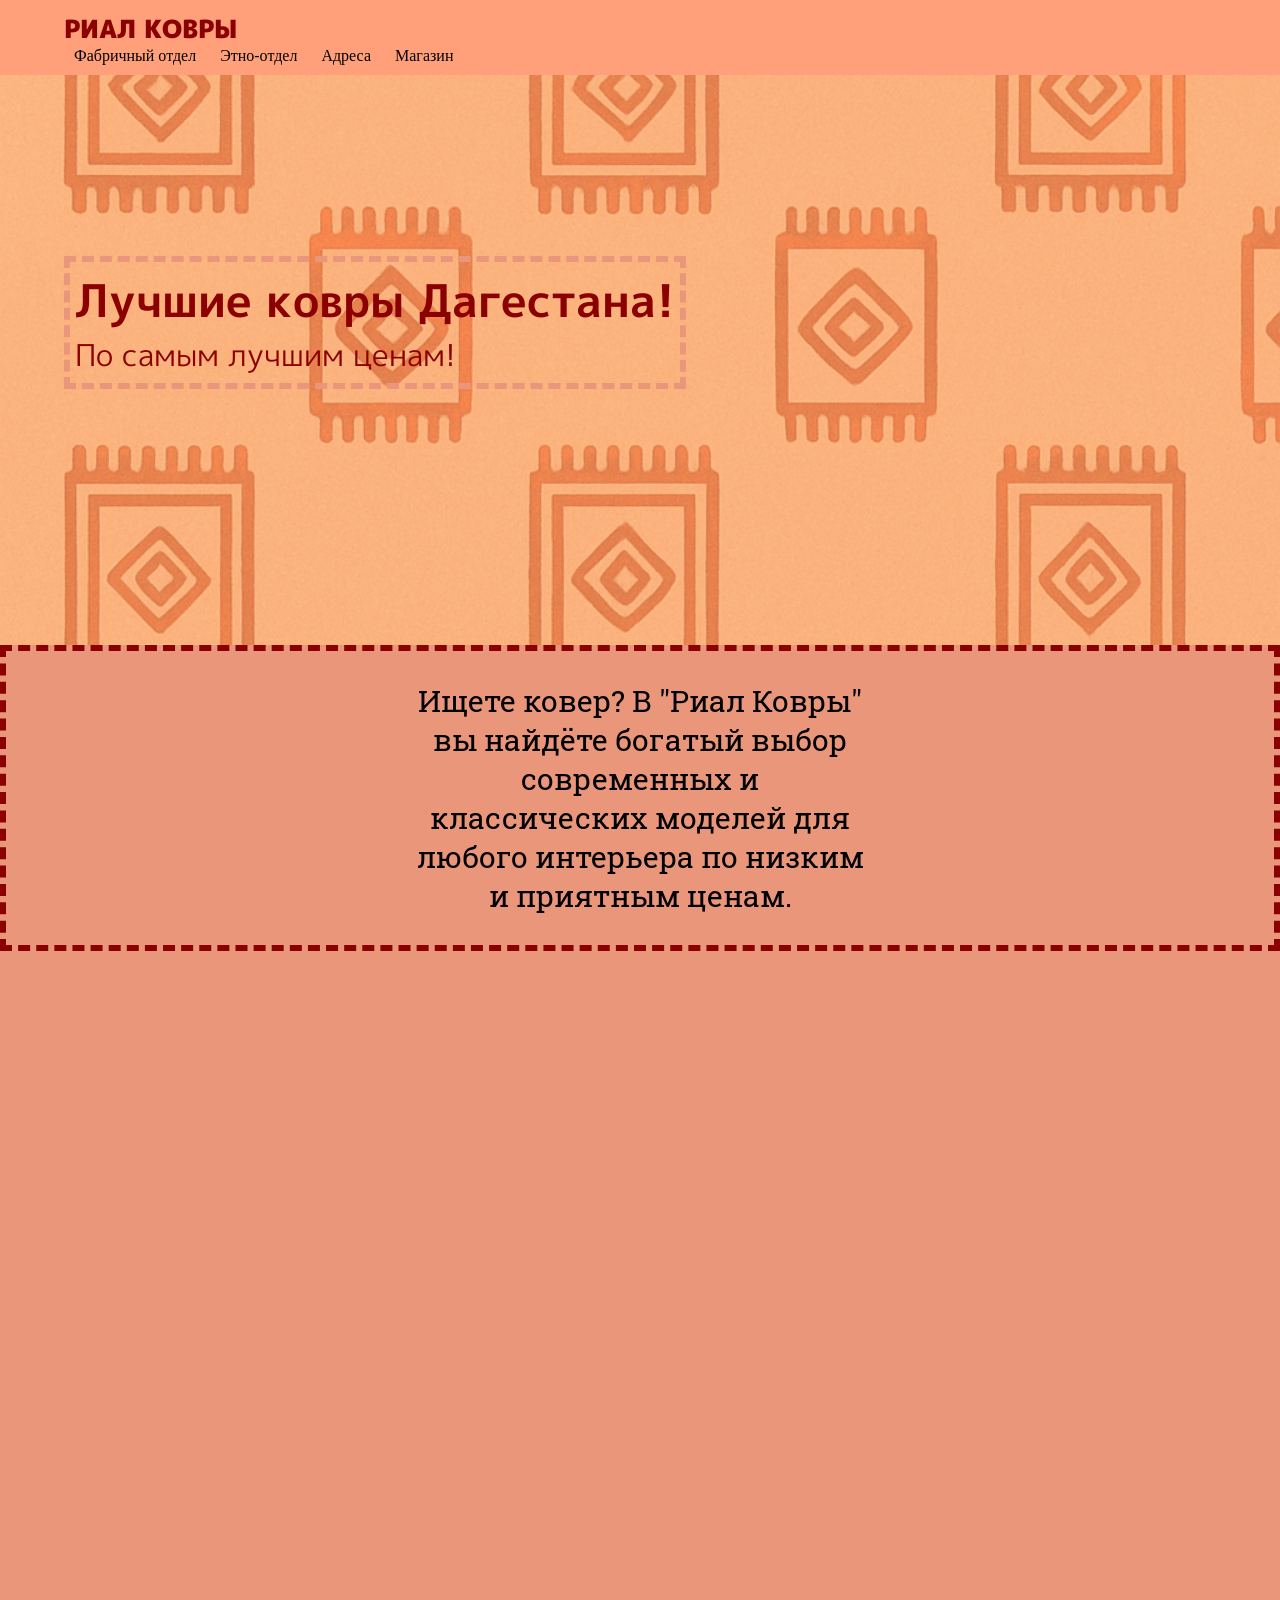
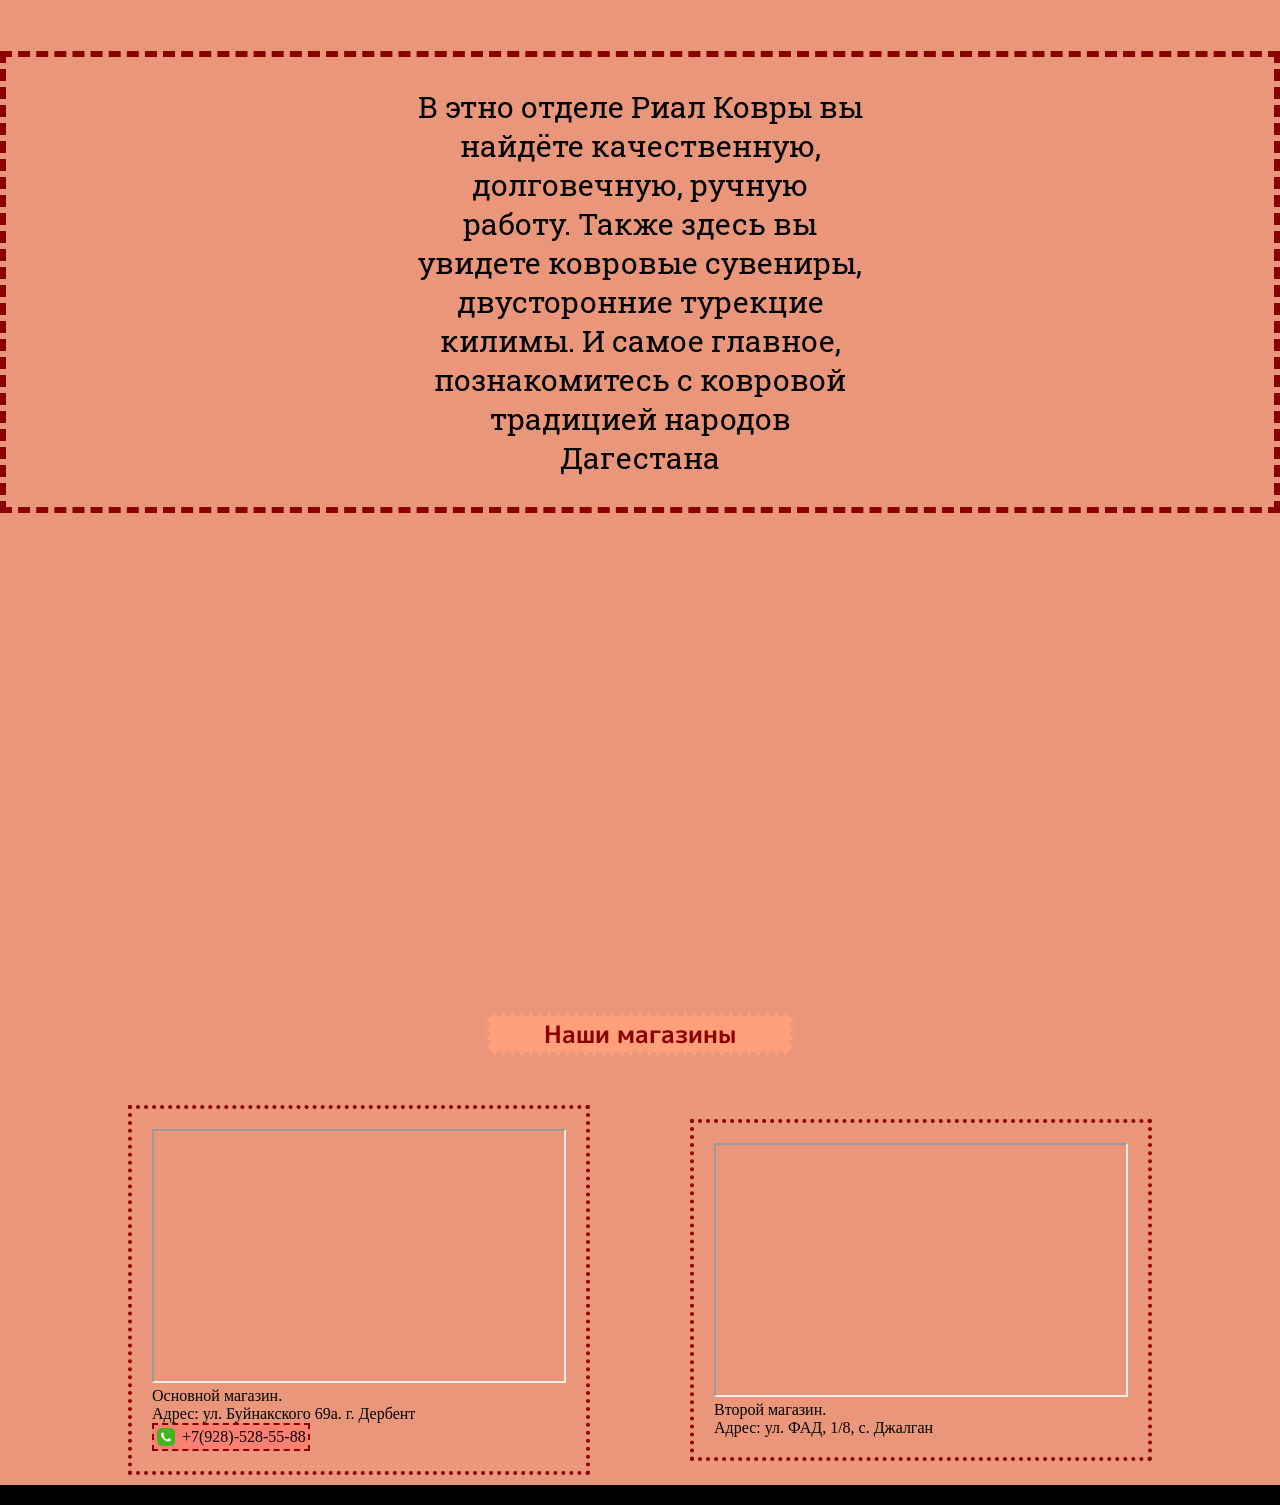
<file: index.html>
<!DOCTYPE html>
<html>
<head>
    <meta charset="UTF-8">
    <title>Риал Ковры</title>
    <link rel="stylesheet" href="style.css">

</head>
<body>
    <header>
        <p id="name">РИАЛ КОВРЫ</p>
        <div class="pustota"></div>   
        <nav>                                                                            
            <a href="#fab">Фабричный отдел</a>
            <a href="#ruchnaya">Этно-отдел</a>
            <a href="#shops">Адреса</a>
            <a href="shop.html">Магазин</a>
        </nav>       
    </header>
    <main>
        <article class="banner">
            <div id="start">
                <h1 class="start">Лучшие ковры Дагестана!</h1>
                <p class="start">По самым лучшим ценам!</p>
            </div>
        </article>
        <article class="post" id="fab">
            <p>
                Ищете ковер? В "Риал Ковры" вы найдёте богатый выбор современных
                 и классических моделей для любого интерьера по низким и приятным ценам.      
            </p>
            
        </article>
        
        <div class="razryv"></div>
        <article class="post" id="ruchnaya">
            
            <p>
                В этно отделе Риал Ковры вы найдёте качественную, долговечную, ручную работу.
                 Также здесь вы увидете ковровые сувениры, двусторонние турекцие килимы. 
                 И самое главное, познакомитесь с ковровой традицией народов Дагестана
            </p> 
        </article>
        

        <article id="shops">
            <h1 id="Map">Наши магазины</h1>        
            <div class="MapsObolochka">
            <div class="MainMap">
                <iframe src="https://yandex.ru/map-widget/v1/org/rial_kovry/235939715643/?ll=48.288668%2C42.053204&z=16" width="410" height="250" frameborder="1" allowfullscreen="true" style="position:relative;"></iframe>
                <p>Основной магазин.<br> Адрес: ул. Буйнакского 69а. г. Дербент</p>    

                <div class="whats">
                      <img src="phone.png" id="whats">
                      <p>+7(928)-528-55-88</p>
                </div>
            
                <!-- <div class="whats">
                      <img src="whatsapp.png" id="whats">
                      <p>+7(928)-528-55-88</p>
                </div> -->
            </div>


            <div class="MainMap">
               <iframe src="https://yandex.ru/map-widget/v1/org/rial_kovry/52094156210/?ll=48.296547%2C42.030805&z=16" width="410" height="250" frameborder="1" allowfullscreen="true" style="position:relative;"></iframe>
                <p>Второй магазин.<br> Адрес: ул. ФАД, 1/8, с. Джалган</p>
                
            </div>
            </div>
        </article>
    </main>
    <footer>
        <p id="premissions"></p>
    </footer>
</body>
</html>
</file>
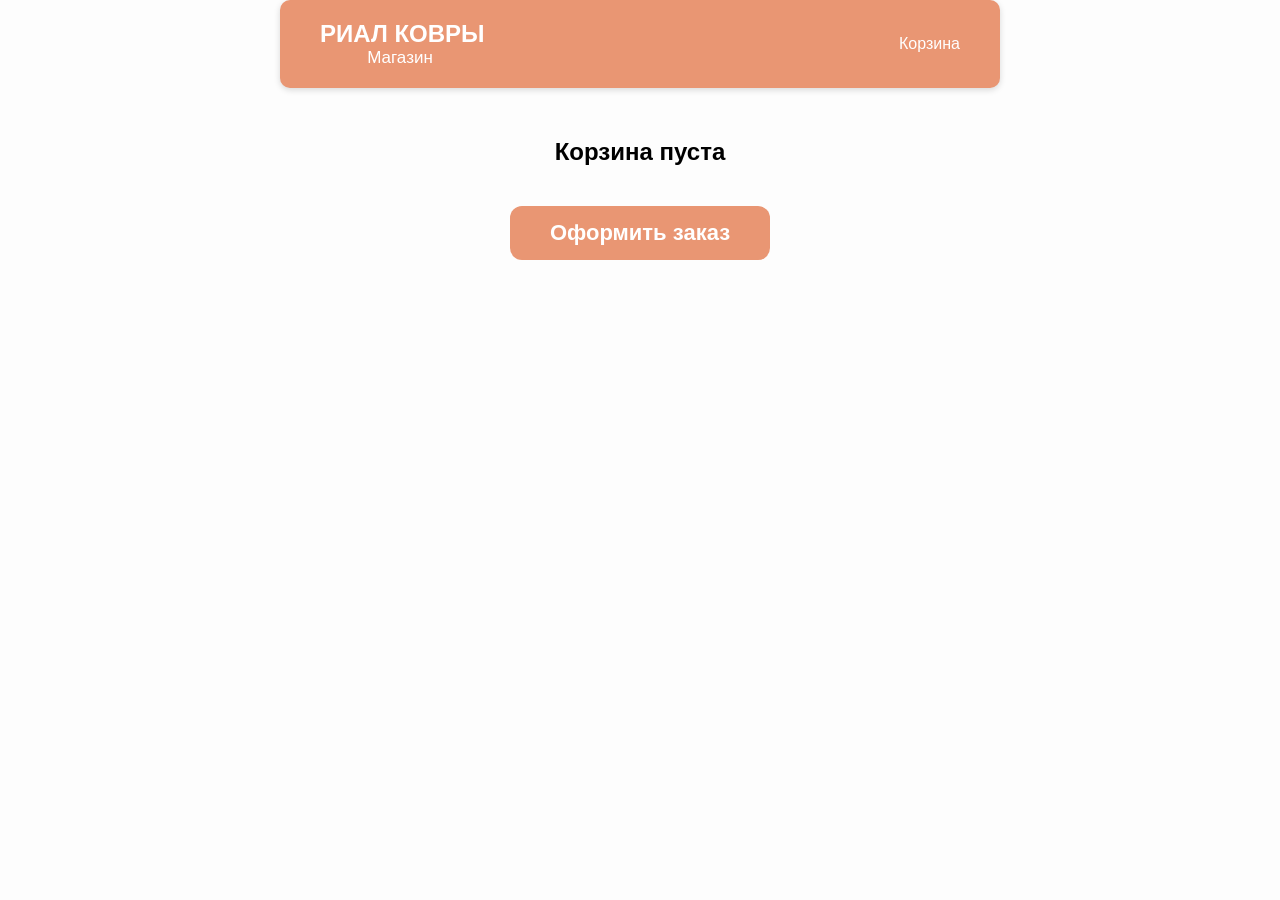
<file: Cart.html>
<!DOCTYPE html>
<html lang="ru">

<head>
  <meta charset="UTF-8" />
  <meta name="viewport" content="width=device-width, initial-scale=1.0" />
  <title>Document</title>

  <style>
    @import url("https://fonts.googleapis.com/css2?family=Honk&family=Inter:ital,opsz@0,14..32;1,14..32&family=Pacifico&family=Roboto+Condensed:ital,wght@0,100..900;1,100..900&family=Roboto+Slab:wght@100..900&family=Roboto:ital,wght@0,100..900;1,100..900&family=Winky+Rough:ital,wght@0,300..900;1,300..900&display=swap");

    * {
      margin: 0;
    }

    body {
      font-family: Arial, sans-serif;
      background-color: #fdfdfd;
    }

    /* HEADER STYLES*/

    .Header {
      display: flex;
      justify-content: center;
      z-index: 100;
      position: sticky;
      top: 0;
    }

    header {
      background-color: #e99673;
      color: white;
      padding: 20px 40px;
      display: flex;
      justify-content: space-between;
      align-items: center;
      box-shadow: 0 2px 6px rgba(0, 0, 0, 0.15);
      width: 50%;
      border-radius: 10px;
    }

    header p {
      margin: 0;
      font-size: 17px;
    }

    header a {
      margin: 0;
      font-size: 17px;
      color: white;
      text-decoration: none;
    }

    #title {
      font-size: 24px;
      display: block;
      font-weight: 600;
    }

    /*CARDS STYLES*/

    .cards {
      display: flex;
      flex-direction: column;
      align-items: center;
      gap: 30px;
      margin-top: 50px;
    }

    .card {
      display: flex;
      align-items: flex-start;
      gap: 18px;
      background: linear-gradient(145deg, #f8e4db, #fff6f3);
      padding: 18px;
      border-radius: 12px;
      width: 800px;
      font-family: "Helvetica Neue", Arial, sans-serif;
      box-sizing: border-box;
      box-shadow: 0 4px 10px rgba(0, 0, 0, 0.1);
      transition: transform 0.2s, box-shadow 0.2s;
    }

    .card:hover {
      transform: translateY(-5px);
      box-shadow: 0 8px 18px rgba(0, 0, 0, 0.15);
    }

    .card-img {
      width: 110px;
      height: 150px;
      border-radius: 4px;
    }

    .card-content {
      flex: 1 1 auto;
      min-width: 0;
    }

    .card-content h1 {
      margin: 0 0 10px 0;
      font-size: 22px;
      line-height: 1.05;
    }

    .p-bg {
      background: #e9e9e9;
      padding: 10px 12px;
      border-radius: 4px;
      margin-bottom: 14px;
    }

    .Desp-names {
      display: flex;
      justify-content: space-between;
    }

    .p-bg p {
      margin: 0;
      font-size: 14px;
      line-height: 1.35;
      color: #111;
    }

    .controls {
      display: flex;
      align-items: center;
      gap: 10px;
    }

    .btn {
      background: #ffb89b;
      border: none;
      padding: 6px 10px;
      font-size: 16px;
      border-radius: 6px;
      cursor: pointer;
      user-select: none;
      height: 30px;
      width: 30px;
      color: #e9e9e9;
      font-weight: 500;
    }

    .btn:hover {
      background: #ffa37e;
    }

    .count {
      min-width: 20px;
      text-align: center;
      font-weight: 600;
    }

    .price {
      font-size: 20px;
      font-weight: 700;
      margin-left: 12px;
      align-self: flex-end;
    }

    /* ===== КНОПКА ОФОРМЛЕНИЯ ===== */

    .order-btn {
      background-color: #e99673;
      color: #fff;
      font-size: 22px;
      padding: 14px 40px;
      border: none;
      border-radius: 12px;
      cursor: pointer;
      font-weight: 600;
      transition: background 0.2s, transform 0.2s;
    }

    .order-btn:hover {
      background-color: #ea805d;
      transform: scale(1.05);
    }

    /* ===== МОДАЛКА ===== */

    .order-overlay {
      display: none;
      position: fixed;
      inset: 0;
      background: rgba(0, 0, 0, 0.55);
      z-index: 1000;
    }

    .order-modal {
      position: absolute;
      top: 50%;
      left: 50%;
      transform: translate(-50%, -50%);
      background: #fff;
      width: 420px;
      padding: 30px 35px 35px;
      border-radius: 18px;
      box-shadow: 0 20px 40px rgba(0, 0, 0, 0.3);
      font-family: "Inter", sans-serif;
    }

    .order-modal h2 {
      margin-bottom: 25px;
      text-align: center;
      color: #4a4a4a;
    }

    /* ===== ФОРМА ===== */

    .order-modal form {
      display: flex;
      flex-direction: column;
      gap: 15px;
    }

    .order-modal input {
      padding: 14px 16px;
      font-size: 16px;
      border-radius: 10px;
      border: 1px solid #ddd;
      outline: none;
    }

    .order-modal input:focus {
      border-color: #e99673;
    }

    /* ===== КНОПКА ОТПРАВКИ ===== */

    .submit-btn {
      margin-top: 10px;
      background-color: #e99673;
      color: white;
      border: none;
      padding: 14px;
      font-size: 18px;
      font-weight: 600;
      border-radius: 12px;
      cursor: pointer;
      transition: background 0.2s, transform 0.2s;
    }

    .submit-btn:hover {
      background-color: #ea805d;
      transform: scale(1.03);
    }

    /* ===== КРЕСТИК ===== */

    .order-close {
      position: absolute;
      top: 12px;
      right: 12px;
      border: none;
      background: #e99673;
      color: #fff;
      width: 36px;
      height: 36px;
      border-radius: 10px;
      font-size: 18px;
      cursor: pointer;
    }

    .order-close:hover {
      background: #ea805d;
    }
  </style>
</head>

<body>
  <div class="Header">
    <header>
      <div>
        <a id="title" href="shop.html">РИАЛ КОВРЫ</a>
        <a href="shop.html">          Магазин</a>
      </div>
      <div class="cart">Корзина</div>
    </header>
  </div>

  <!--CARDS -->

  <main>
    <div class="cards"></div>
    <div style="display: flex; justify-content: center; margin: 40px 0">
      <button class="order-btn" onclick="openOrderModal()">
        Оформить заказ
      </button>
    </div>
  </main>
  <script src="Cart.js"></script>

  <div class="order-overlay" id="orderModal">
    <div class="order-modal">
      <button class="order-close" onclick="closeOrderModal()">✕</button>

      <h2>Оформление заказа</h2>

      <form id="orderForm" action="https://formspree.io/f/xpqwwywy" method="POST">

        <input type="text" name="name" placeholder="Имя" required />
        <input type="tel" name="phone" placeholder="Телефон" required />
        <input type="email" name="email" placeholder="Email" required />

        <!-- сюда JS положит заказ -->
        <textarea name="order" id="order" hidden></textarea>

        <button type="submit" class="submit-btn">Отправить заказ</button>
      </form>
    </div>
  </div>
</body>

</html>
</file>
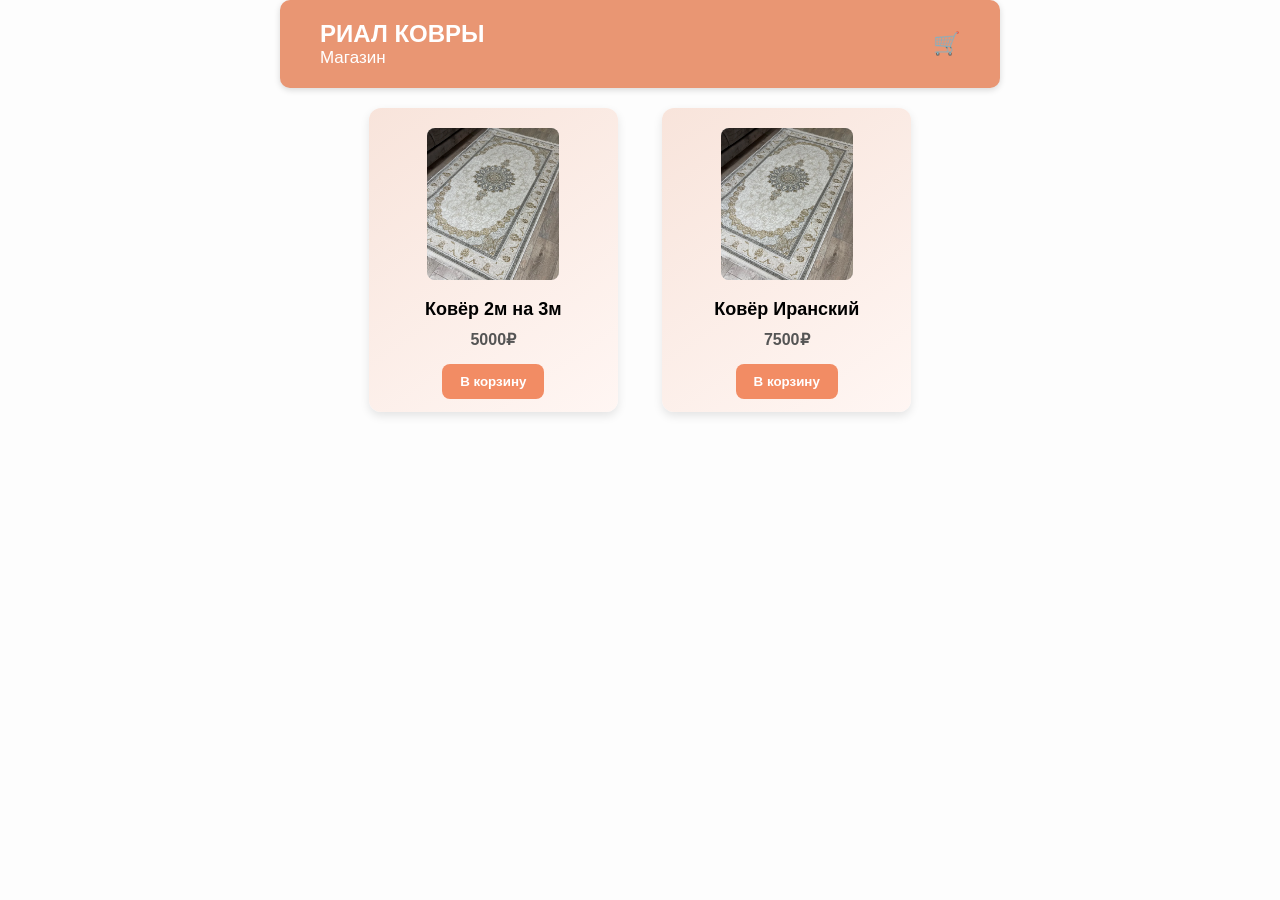
<file: shop.html>
<!DOCTYPE html>
<html lang="ru">

<head>
  <meta charset="UTF-8" />
  <meta name="viewport" content="width=device-width, initial-scale=1.0" />
  <title>РИАЛ КОВРЫ</title>
  <style>
    @import url('https://fonts.googleapis.com/css2?family=Honk&family=Inter:ital,opsz@0,14..32;1,14..32&family=Pacifico&family=Roboto+Condensed:ital,wght@0,100..900;1,100..900&family=Roboto+Slab:wght@100..900&family=Roboto:ital,wght@0,100..900;1,100..900&family=Winky+Rough:ital,wght@0,300..900;1,300..900&display=swap');

    * {
      margin: 0;
    }

    body {
      margin: 0;
      font-family: Arial, sans-serif;
      background-color: #fdfdfd;

    }

    .Header {
      display: flex;
      justify-content: center;
      z-index: 100;
      position: sticky;
      top: 0;
    }

    header {
      background-color: #e99673;
      color: white;
      padding: 20px 40px;
      display: flex;
      justify-content: space-between;
      align-items: center;
      box-shadow: 0 2px 6px rgba(0, 0, 0, 0.15);
      width: 50%;
      border-radius: 10px;
    }

    header h1 {
      margin: 0;
      font-size: 24px;
    }

    header p {
      margin: 0;
      font-size: 17px;
    }

    main {
      display: flex;
      flex-direction: column;
      align-items: center;
    }

    .cards {
      display: flex;
      width: 50%;
      justify-content: space-between;
      flex-wrap: wrap;
      align-content: space-evenly;
    }

    .cart {
      font-size: 22px;
      cursor: pointer;
      transition: transform 0.2s;
    }

    .cart:hover {
      transform: scale(1.1);
    }

    .card {
      background: linear-gradient(145deg, #f8e4db, #fff6f3);
      border-radius: 12px;
      box-shadow: 0 4px 10px rgba(0, 0, 0, 0.1);
      padding: 20px;
      text-align: center;
      transition: transform 0.2s, box-shadow 0.2s;
      margin: 20px;
      display: inline-block;
      vertical-align: top;
      height: 264px;
      width: 209px;
    }
    .cart>a{
      text-decoration: none;
    }

    .card:hover {
      transform: translateY(-5px);
      box-shadow: 0 8px 18px rgba(0, 0, 0, 0.15);  
    }

    .card>.image {
      width: 132px;
      height: 152px;
      background: #ddd;
      border-radius: 8px;
      margin: 0 auto 15px;
    }

    .title {
      font-size: 18px;
      font-weight: bold;
      margin-bottom: 10px;
    }

    .price {
      color: #555;
      font-weight: bold;
      margin-bottom: 15px;
    }

    .btn {
      display: inline-block;
      background: #f28c64;
      color: white;
      padding: 10px 18px;
      border-radius: 8px;
      border: 0;
      font-weight: bold;
      transition: background 0.2s, transform 0.2s;
    }

    .btn:hover {
      background: rgb(220, 99, 55);
    }

    .overlay {
      display: none;
      position: fixed;
      top: 0;
      left: 0;
      width: 100%;
      height: 100%;
      background: rgba(0, 0, 0, 0.5);
      z-index: 999;
    }

    .modal {
      position: absolute;
      top: 50%;
      left: 50%;
      transform: translate(-50%, -50%);
      background: #fff;
      border-radius: 20px;
      text-align: center;
      box-shadow: 0 10px 20px rgba(0, 0, 0, 0.3);
      width: 1229px;
      height: 739px;
    }

    .obolochka {
      display: flex;
      align-items: flex-start;
      width: 100%;
      height: 100%;
    }

    .grayBack {
      background-color: #ebebeb;
      border-radius: 20px;
      height: 100%;
      width: 44.4%;
      display: flex;
      justify-content: center;
      align-items: center;
    }

    .grayBack>img {
      height: 554px;
      width: 367px;
    }

    .texts {
      display: flex;
      flex-direction: column;
      justify-content: space-evenly;
      align-items: center;
      width: 50%;
      height: 100%;
    }

    .texts>h1 {
      color: #4a4a4a;
      font-family: "Inter", sans-serif;
      font-size: 40px;
      display: inline-flex;
    }

    .texts>p{
      background-color: #e99673;
      color: #fff;
      padding: 10px 190px;
      border-radius: 10px;
    }


    .downElements>.despretion{
      height: 280px;
      width: 474px;
      background-color: #EDEDED;
      text-align: left;
      padding: 15px 20px;
      font-family: "Inter", sans-serif;
      font-size: 18px;
      margin-bottom: 50px;
      border-radius: 10px;
    }
    .downElements>.Cost{
      text-align: left;
      margin-top: 10px;
      margin-left: 10px;
      font-size: 25px;
      color: #4a4a4a;
      font-weight: 600;
    }
    .downElements>.Buy{
      background-color: #E9967A;
      color: #fff;
      border-radius: 10px;
      border: none;
      text-align: center;
      width: 484px;
      height: 59px;
      font-size: 27px;
      font-family: "Inter", sans-serif;
      font-weight: 600;
      transition: background 0.2s, transform 0.2s;
      margin-top: 10px;
    }
    .downElements>.Buy:hover{
      background-color: #ea805d;
      color: #fff;
      transform: scale(1.05);
    }

    .leftRightBtn{
      border-radius: 45px;
      border: none;
      color: white;
      background-color: #E9967A;
      height: 50px;
      width: 50px;
      font-size: 25px;
      padding-bottom: 7px;
      font-weight: 900;
    }

    .closeModal{
        height: 50px;
        width: 50px;
        position: absolute;
        border-radius: 15px;
        border: none;
        background-color: #E9967A;
        font-size: 30px;
        font-weight: 800;
        color: white;
    }

    .closeModal:hover{
      background-color: #ea805d;
    }
    #titleP{
      display: flex;
    }
    #titleP::before{
      gap: 100px;
    }

    /*медиа запросы*/
    @media (max-width: 1024px) {
  header {
    width: 70%;
  }

  .cards {
    width: 80%;
  }

  .modal {
    width: 90%;
    height: auto;
  }

  .grayBack img {
    height: 380px;
    width: 260px;
  }

  .texts > p {
    padding: 10px 80px;
  }

  /* убираем фиксированную высоту */
.downElements > .despretion {
  height: auto;        /* ← было 280px */
  width: 100%;
  background-color: #EDEDED;
  text-align: left;
  padding: 15px 20px;
  font-family: "Inter", sans-serif;
  font-size: 18px;
  margin-bottom: 20px;
  border-radius: 10px;
}


.texts {
  display: flex;
  flex-direction: column;
  justify-content: flex-start;  
  align-items: center;
  width: 50%;
  height: 100%;
  gap: 20px;                     
  padding: 20px 0;
}

  .downElements > .Buy {
    width: 360px;
  }
}

@media (max-width: 600px) {
  header {
    width: 85%;
    padding: 14px 20px;
  }

  header h1 {
    font-size: 18px;
  }

  #titleP{
    gap: 50px;
  }

  .cards {
    width: 95%;
    justify-content: center;
  }

  .card {
    width: 110px;
    height: auto;
    margin: 10px;
    padding: 14px;
  }

  .card > .image {
    width: 90px;
    height: 110px;
  }

  .title {
    font-size: 15px;
  }

  /* Модалка — вертикальная на мобилке */
  .modal {
    width: 95%;
    height: 80vh;
    overflow-y: auto;
    border-radius: 14px;
  }

  .obolochka {
    flex-direction: column;
    align-items: center;
  }

  .grayBack {
    width: 100%;
    border-radius: 14px 14px 0 0;
    padding: 20px 0;
    height: 70%;
  }

  .grayBack > img {
    height: 260px;
    width: 180px;
  }

  .texts {
    width: 90%;
    padding: 20px 0;
    height: auto;
    gap: 10px;
  }

  .texts > h1 {
    font-size: 26px;
    text-align: center;
  }

  .texts > p {
    padding: 8px 30px;
    font-size: 14px;
    width: 75%;
  }

  .downElements{
    width: 85%;
  }

  .downElements > .despretion {
    width: 100%;
    font-size: 15px;
    height: auto;
    margin-bottom: 20px;
  }

  .downElements > .Cost {
    font-size: 20px;
  }

  .downElements > .Buy {
    width: 100%;
    font-size: 20px;
    height: 50px;
  }

  .closeModal {
    top: 8px;
    right: 8px;
  }
} 
@media (max-width: 880px){
  .downElements > .despretion{
    width: 80%;
  }
}
  </style>
</head>

<body>
  <div class="Header">
    <header>
      <div>
        <h1>РИАЛ КОВРЫ</h1>
        <p id="titleP">Магазин</p>
      </div>
      <div class="cart"><a href="Cart.html">🛒</a></div>
    </header>
  </div>

  <main>





    <!-- товары -->



    <div id="cardsContainer">
      
    </div>
  </main>





  
  <!--Окна товаров-->





<div id="productModal" class="overlay">
  <div class="modal">
    <div class="obolochka">

      <div class="grayBack">
        <button onclick="prevImage()" class="leftRightBtn" style="margin-right:20px;">←</button>

        <img id="galleryImage">

        <button onclick="nextImage()" class="leftRightBtn" style="margin-left:20px;">→</button>
      </div>

      <div class="texts">

        <div style="display:flex;width:100%;justify-content:end;">
          <button onclick="closeModal()" class="closeModal">
            X
          </button>
        </div>

        <h1 id="productTitle"></h1>

        <p>Характеристики</p>

        <div class="downElements">

          <p class="despretion" id="productDescription"></p>

          <p class="Cost" id="productPrice"></p>

          <button class="Buy" id="buyButton">
            Добавить в корзину
          </button>

        </div>

      </div>

    </div>
  </div>
</div>




  <script src="shop.js"></script>
</body>

</html>
</file>
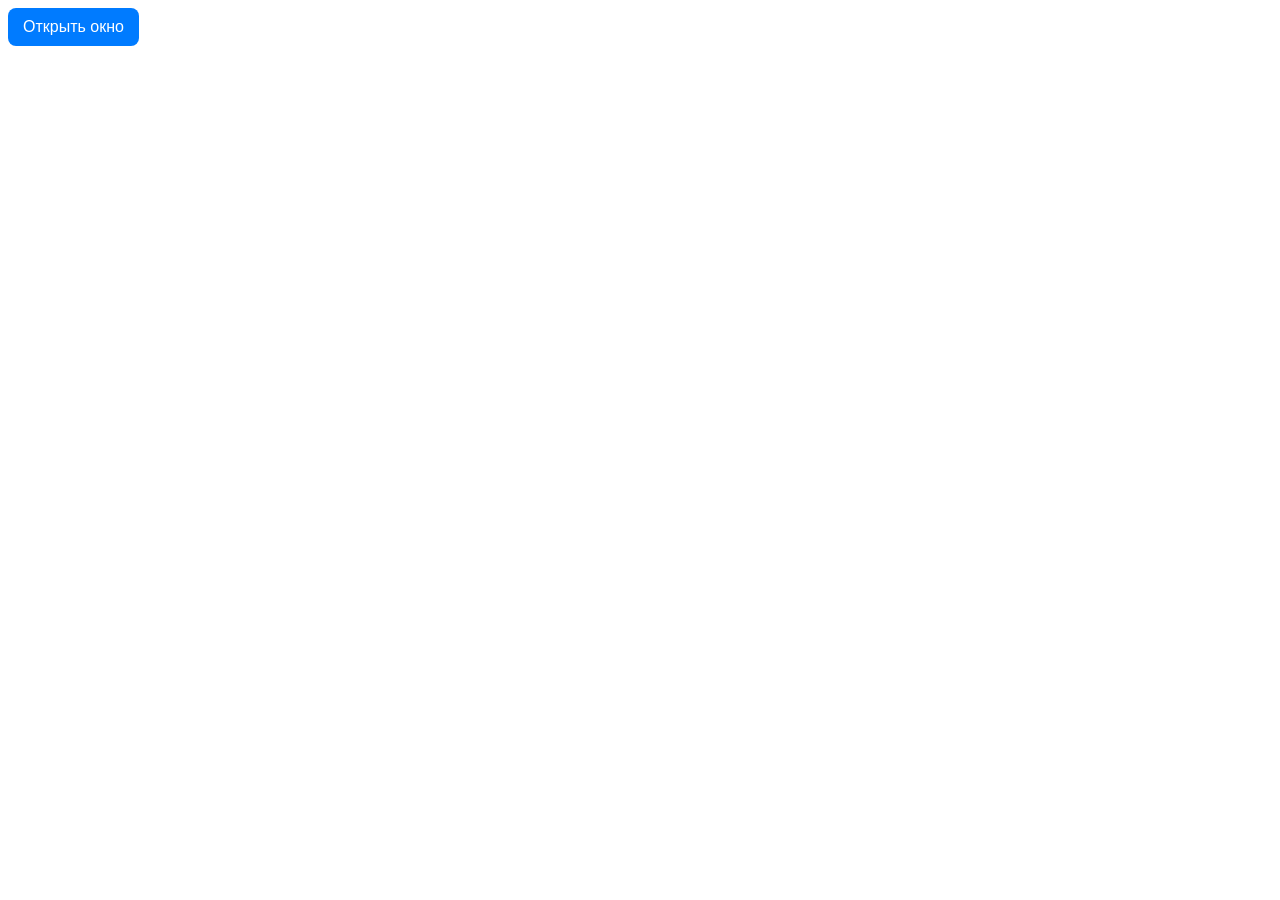
<file: tests.html>
<!DOCTYPE html>
<html lang="ru">
<head>
  <meta charset="UTF-8">
  <meta name="viewport" content="width=device-width, initial-scale=1.0">
  <title>Модальное окно</title>
  <style>
    body {
      font-family: Arial, sans-serif;
    }

    /* Задний полупрозрачный фон */
    .overlay {
      display: none; /* изначально скрыто */
      position: fixed;
      top: 0;
      left: 0;
      width: 100%;
      height: 100%;
      background: rgba(0,0,0,0.5);
      z-index: 999; /* поверх контента */
    }

    /* Само окно */
    .modal {
      position: absolute;
      top: 50%;
      left: 50%;
      transform: translate(-50%, -50%);
      background: white;
      padding: 20px;
      border-radius: 12px;
      width: 300px;
      text-align: center;
      box-shadow: 0 10px 20px rgba(0,0,0,0.3);
    }

    /* Кнопка */
    button {
      padding: 10px 15px;
      border: none;
      border-radius: 8px;
      background: #007bff;
      color: white;
      cursor: pointer;
      font-size: 16px;
    }

    button:hover {
      background: #0056b3;
    }
  </style>
</head>
<body>
  <button onclick="openModal()">Открыть окно</button>

  <!-- Оверлей с окном -->
  <div id="overlay" class="overlay">
    <div class="modal">
      <h2>Привет 👋</h2>
      <p>Я модальное окно поверх сайта.</p>
      <button onclick="closeModal()">Закрыть</button>
    </div>
  </div>

  <script>
    function openModal() {
      document.getElementById("overlay").style.display = "block";
    }

    function closeModal() {
      document.getElementById("overlay").style.display = "none";
    }
  </script>
</body>
</html>
</file>
<file: style.css>
@import url('https://fonts.googleapis.com/css2?family=M+PLUS+1p&display=swap');

@import url('https://fonts.googleapis.com/css2?family=Honk&family=Pacifico&family=Roboto+Condensed:ital,wght@0,100..900;1,100..900&family=Roboto+Slab:wght@100..900&family=Roboto:ital,wght@0,100..900;1,100..900&family=Winky+Rough:ital,wght@0,300..900;1,300..900&display=swap');


*{
    margin: 0;
}
body{
    background-image: url(Background.png);
    background-color: #E9967A;
    background-size: cover;
    background-attachment: fixed;
}
header{
    padding: 10px 5%;
    background-color: #FFA07A;
    position: fixed;
    z-index: 1000;
    width: 100%;
}
header>*{
    display: inline-block;
    width: 450px;
}

.nav-list {
    margin: 0;
    padding: 0;
    list-style: none;
}

#start{
    display: inline-block;
    padding: 5px;
    border: 6px #E9967A dashed;
}

.start{
    color: darkred;
    font-family: "M PLUS 1p", sans-serif;
}

.pustota{
    width: 35vw;
}

a{
    text-decoration: none;
    color: black;
    margin: 0px 10px;
}

#name{
    color: darkred;
    font-family: "M PLUS 1p", sans-serif;
    font-weight: 900;
    font-size: 25px;
}

.banner{
    padding: 20%  5%;
    font-size: 30px;
}
.post{
    background-color: #E9967A;
    padding: 30px 5%;
    text-align: center;
    border: 6px darkred dashed;
    font-family: "Roboto Slab", serif;
}
.post>*{
    display: inline-block;
    width: 450px;
    font-size: 30px;
    vertical-align: middle;
}
.razryv{
    height: 700px;
}

#final>div{
    padding: 10px;
    background-color: #fff;
    text-align: center;
    font-size: 30px;
    border: 4px black solid;
}

#shops{
    margin-top: 500px;
}


#Map{
    color: darkred;
    font-family: "M PLUS 1p", sans-serif;
    text-align: center;
    margin: 0 auto 50px auto;
    border: 3px #E9967A dashed;
    background-color: #FFA07A;
    width: 300px;
}
.MapsObolochka{
    display: flex;
    align-items: center;
    justify-content: center;
}

.MainMap{
    display: inline-block;
    margin: 0 50px 10px 50px;
    padding: 20px;
    border: 4px darkred dotted;
    background-color: #E9967A;
}

#MainMap>p{
    color: darkred;
    font-size: 20px;
    font-weight: 750;
    font-family: "M PLUS 1p", sans-serif;
}

#whats{
    width: 20px;
    height: 20px;
    
}

.whats>p{
   margin: 0;
}

.whats {
    display: inline-flex;
    align-items: center;
    gap: 6px;
    padding: 2px;
    border: 2px darkred dashed;
    background-color: salmon;
}

footer{
    background-color: black;
    padding: 10px 0;
    text-align: center;
    color: #fff;
}
</file>
